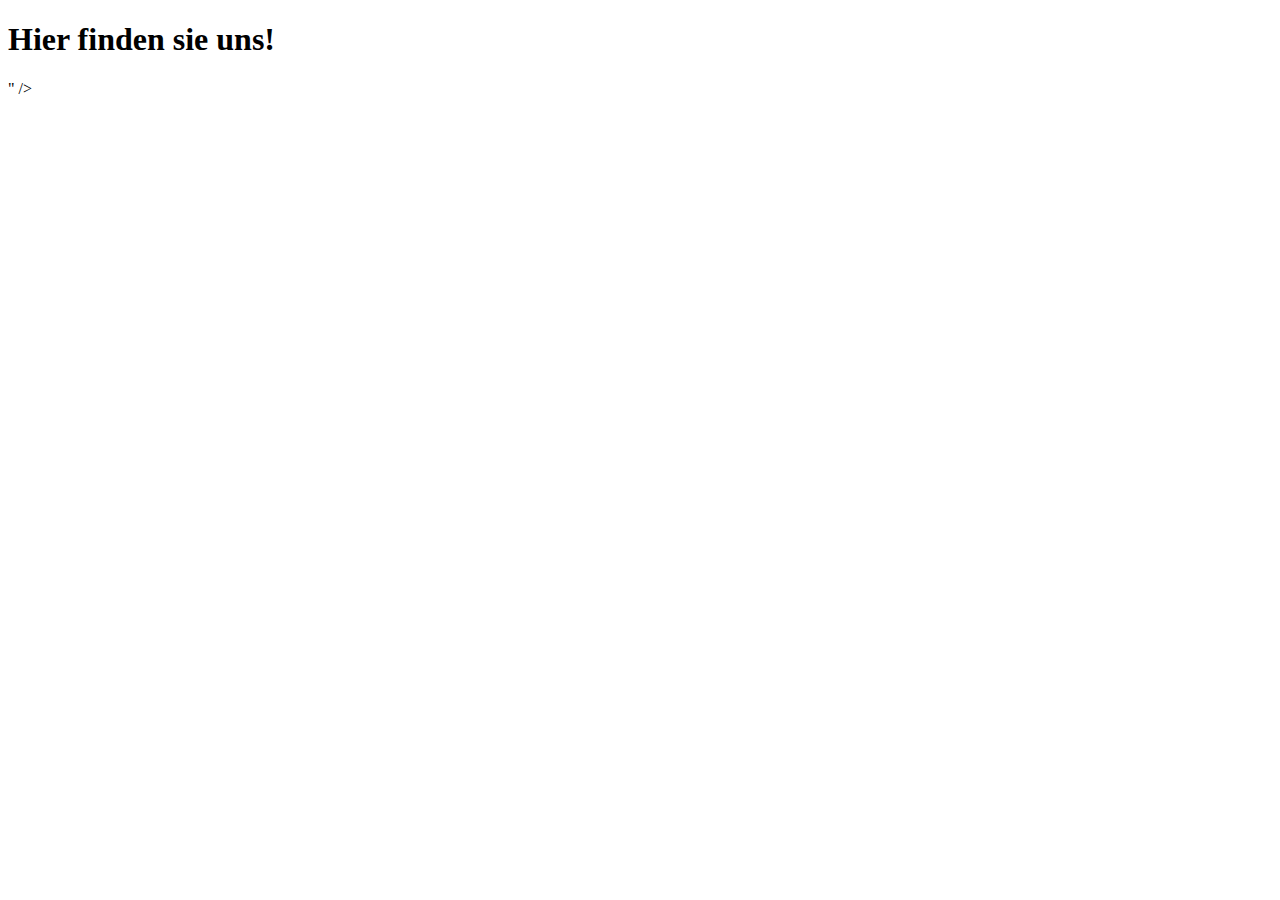
<file: find_us.html>
<!DOCTYPE html>
<html>
 <head>
  <link rel="stylesheet" href="stylesheet.css" type="text/css">
 </head>
 <body>
   <h1> Hier finden sie uns! </h1>
   <link href="<iframe src="https://www.google.com/maps/embed?pb=!1m18!1m12!1m3!1d8159171.312645342!2d68.74201473673114!3d3.102530512841104!2m3!1f0!2f0!3f0!3m2!1i1024!2i768!4f13.1!3m3!1m2!1s0x24b599bfaafb7bbd%3A0x414509e181956289!2sMalediven!5e0!3m2!1sde!2sat!4v1512490240570" width="600" height="450" frameborder="0" style="border:0" allowfullscreen></iframe>" />
 </body>
</html>
</file>
<file: stylesheet.css>

</file>
